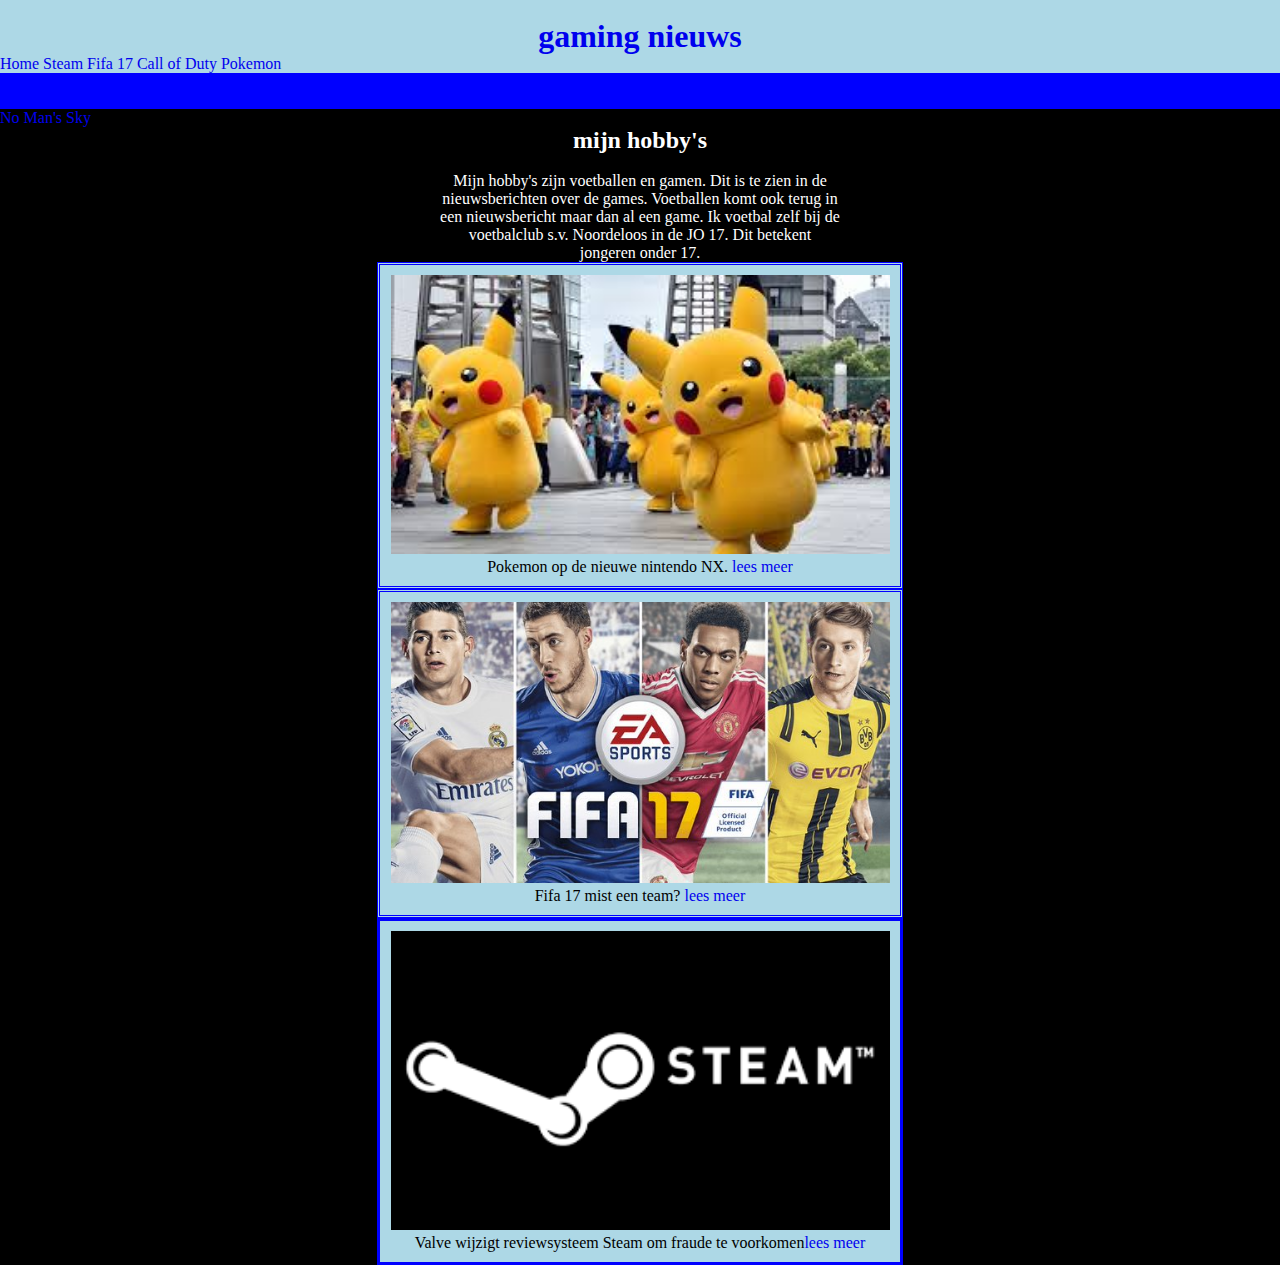
<file: index.html>
<!DOCTYPE html>
<html lang="en">
<head>
<meta charset="utf-8">
	<link rel="stylesheet" type="text/css" href="index.css">
		<title>Homepage</title>
</head>
<body><div class="kop">
		<br>
		
		<h1><a href="index.html">gaming nieuws</a></h1>
		<p class="top-p"></p>
			<a href="index.html">Home</a>
			<a href="Steam.html">Steam</a>
			<a href="Fifa17.html">Fifa 17</a>
			<a href="CallofDuty.html">Call of Duty</a>
			<a href="Pokemon.html">Pokemon</a>		
		</div>
	<div class="omheen">
	
		</div>
<div class="balky">
<br>
<br>
		</div>
		<a href="nomans'ssky.html">No Man's Sky</a>
		<h2>mijn hobby's</h2>
			<br>
		
		<p>Mijn hobby's zijn voetballen en gamen. Dit is te zien in de nieuwsberichten over de games. Voetballen komt ook terug in een nieuwsbericht maar dan al een game. Ik voetbal zelf bij de voetbalclub s.v. Noordeloos in de JO 17. Dit betekent jongeren onder 17.</p>
	
	<div class="pokemon">
	<img class="pokemon" alt="pokemon" src="pokemon.jpg">			
		Pokemon op de nieuwe nintendo NX.<a href="Pokemon.html">  lees meer</a>
	</div>	

	<div class="Fifa17">
		<img class="fifa17" alt="fifa17" src="fifaindex.jpg">
		<br>
		Fifa 17 mist een team?<a href="Fifa17.html">  lees meer</a>
	
	</div>
	<div class="steam"><img class="steam" src="steam.png">Valve wijzigt reviewsysteem Steam om fraude te voorkomen<a href="Steam.html">lees meer</a></div>

	
</div>
</body>
</html>
</file>
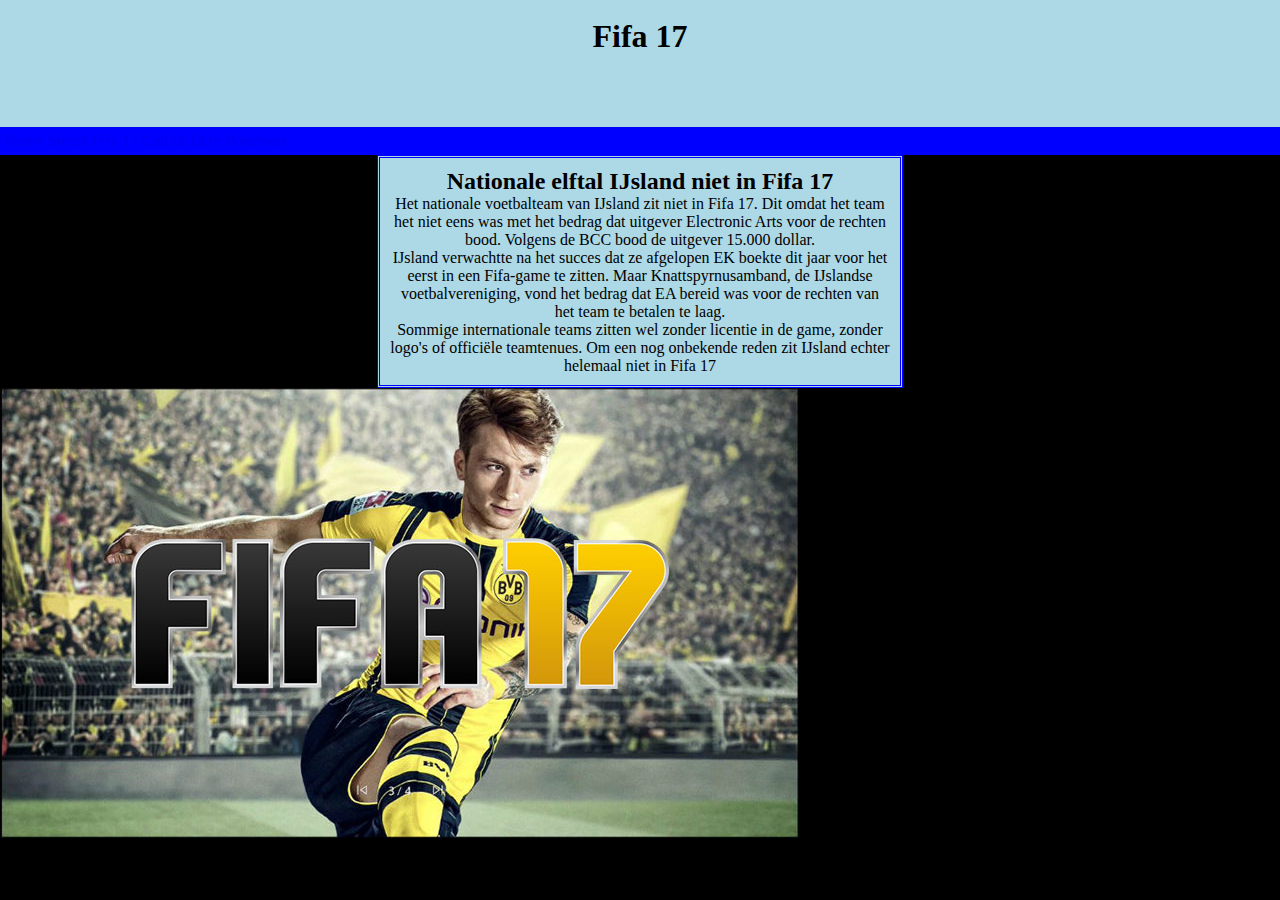
<file: Fifa17.html>
<!DOCTYPE html>
<html lang="en">
<head>
<meta charset="utf-8">
	<link rel="stylesheet" type="text/css" href="Fifa17.css">
		<title>Fifa 17</title>
</head>
<body><div class="kop">
		<br>
		
		<h1>Fifa 17</h1>
		<p class="top-p"></p>
		<br>
		<br>
		<br>
		<br>		
		</div>
	<div class="omheen">
<div class="balky">
	<a href="index.html">Home</a>
	<a href="Steam.html">Steam</a>
	<a href="Fifa17.html">Fifa 17</a>
	<a href="CallofDuty.html">Call of Duty</a>
	<a href="Pokemon.html">Pokemon</a>
		</div>
<div class="warturtle">
<div class="text">

<H2>Nationale elftal IJsland niet in Fifa 17</H2>
					<p>Het nationale voetbalteam van IJsland zit niet in Fifa 17. Dit omdat het team het niet eens was met het bedrag dat uitgever Electronic Arts voor de rechten bood.
					Volgens de BCC bood de uitgever 15.000 dollar.
					<br>
					IJsland verwachtte na het succes dat ze afgelopen EK boekte dit jaar voor het eerst in een Fifa-game te zitten. Maar Knattspyrnusamband, de IJslandse voetbalvereniging, vond het bedrag dat EA bereid was voor de rechten van het team te betalen te laag.
					<br>
					Sommige internationale teams zitten wel zonder licentie in de game, zonder logo's of officiële teamtenues. Om een nog onbekende reden zit IJsland echter helemaal niet in Fifa 17</p>
</div>

<img alt="fifa" src="fifaimg.jpg">
</div>
</div>




</body>

</html>
</file>
<file: index.css>
*{
	padding: 0 auto;
	margin: 0 auto;
}
div.omheen1{	
	margin: 0 auto;
	width: 500px;
}
div.pokemon{
	background-color: lightblue;
	border-style: solid;
	padding: 10px;
	border-color: blue;
	margin-left: 10px;
	border-style: double;
	width: 500px;
	margin: 0 auto;
	text-align: center;
}
div.Fifa17{
	background-color: lightblue;
	border-style: solid;
	padding: 10px;
	border-color: blue;
	margin-left: 10px;
	border-style: double;
	width: 500px;
	margin: 0 auto;
	text-align: center;
}

body{
	background-size: 100%;
	background-color: black;
}
img.fifa17{
	width: 499px

}
p{
	color: white;
	width: 400px;
	text-align: center;
	margin: 0 auto;

}
a{
	text-decoration: none;
	text-decoration-color: blue;
}
h1{
	text-align: center;
}
img.pokemon{
	width: 499px;
}
h2{
	color: white;
	width: 500px;
	text-align: center;
	margin: 0 auto;
}
img.reclame{
	position: fixed;
	right: 100px;
	top: 250px;
}
img.steam{
	width: 499px;
}
div.steam{
	background-color: lightblue;
	border-style: solid;
	padding: 10px;
	border-color: blue;
	margin-left: 10px; 
	width: 500px;
	margin: 0 auto;
	text-align: center;
}
div.balky{
	background-color: blue;
	padding: 0 auto;
	margin-top: 0px;
}
div.kop{
	background-color: lightblue;
	padding: 0 auto;
	margin-bottom: 0px;
}
</file>
<file: Fifa17.css>
*{
	padding: 0 auto;
	margin: 0 auto;
}
div.omheen1{	
	margin: 0 auto;
	width: 400px;
}

body{
	background-size: 100%;
	background-color: black;
}

}
div.p{
	color: white;
	width: 40%;
	margin: 0 auto;
}
a{
	text-decoration: none;
	text-decoration-color: blue;
}
h1{
	text-align: center;
}


div.balky{
	background-color: blue;
	padding: 5px;
	margin-top: 0px;
}
div.kop{
	background-color: lightblue;
	padding: 0 auto;
	margin-bottom: 0px;
}


div.text{
	background-color: lightblue;
	border-style: solid;
	padding: 10px;
	border-color: blue;
	margin-left: 10px;
	border-style: double;
	width: 500px;
	margin: 0 auto;
	text-align: center;
}


img.pokemon{
	display: block;
}
</file>
